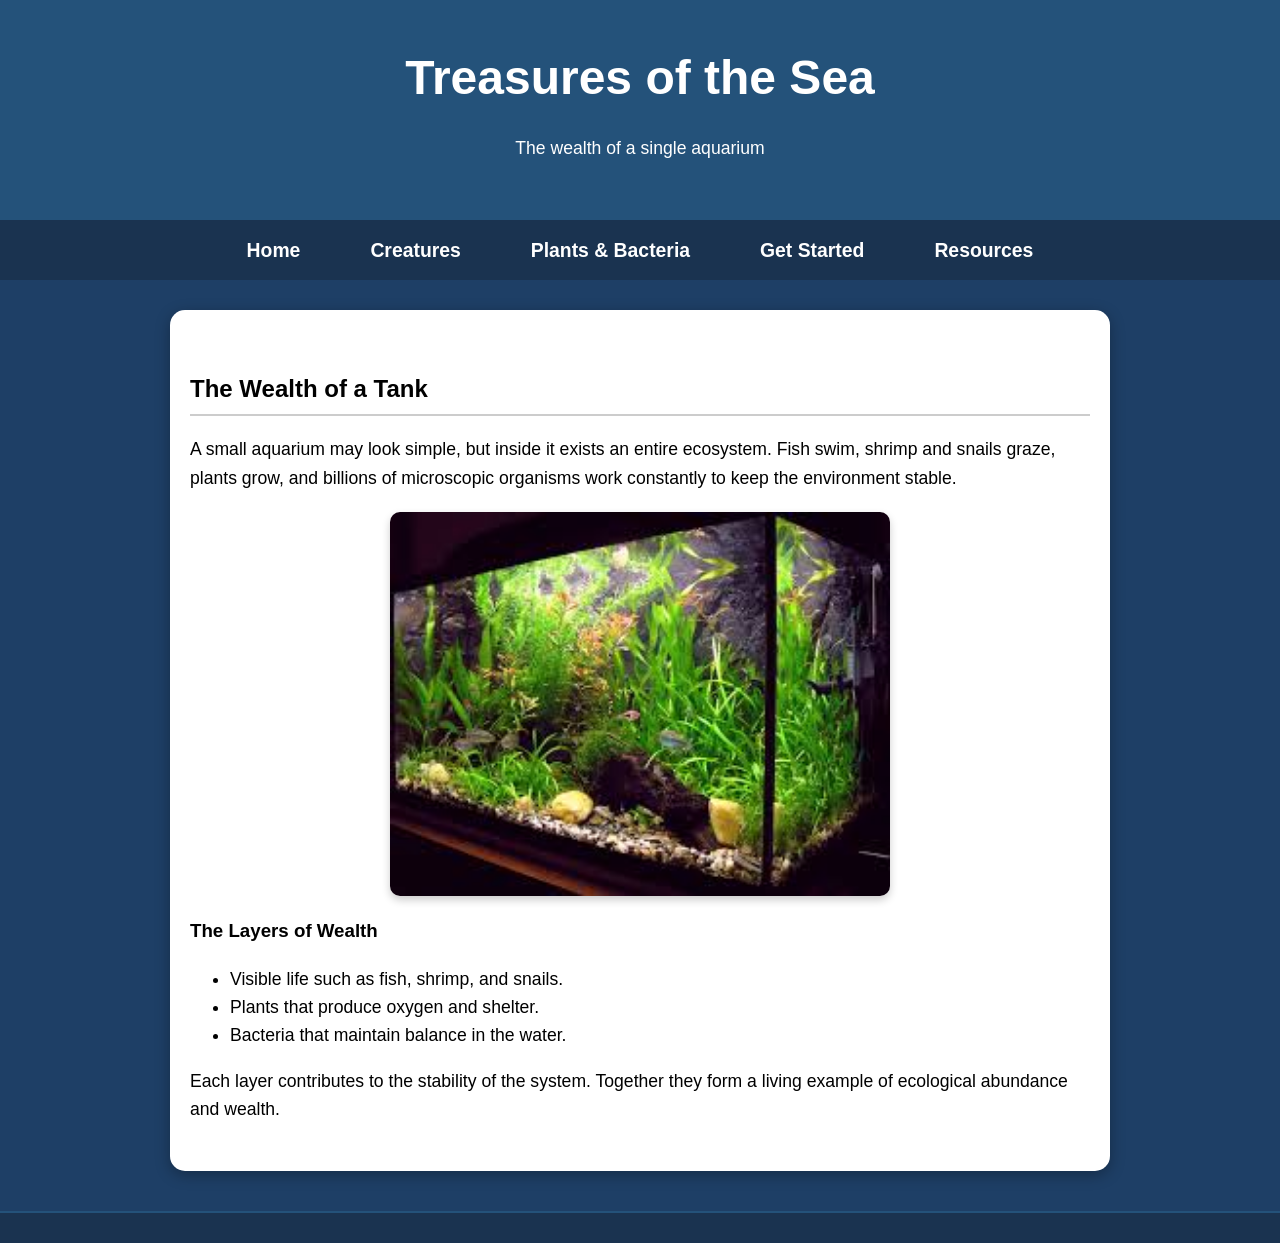
<file: index.html>
<!DOCTYPE html>
<html>

<head>
<title>𓆝 𓆟 𓆞Treasures of the Sea𓆝 𓆟 𓆞 - Home</title>
<link rel="stylesheet" href="style.css"</link>
</head>

<body>

<header>
<h1>Treasures of the Sea</h1>
<p>The wealth of a single aquarium</p>
</header>

<nav>
  <ul style="display:flex; justify-content:center; align-items:center; height:60px; margin:0; padding:0; list-style:none;">
    <li style="margin:0 20px;"><a href="index.html" style="text-decoration:none; color:white; font-weight:bold; display:flex; align-items:center; height:100%;">Home</a></li>
    <li style="margin:0 20px;"><a href="creatures.html" style="text-decoration:none; color:white; font-weight:bold; display:flex; align-items:center; height:100%;">Creatures</a></li>
    <li style="margin:0 20px;"><a href="plants.html" style="text-decoration:none; color:white; font-weight:bold; display:flex; align-items:center; height:100%;">Plants & Bacteria</a></li>
    <li style="margin:0 20px;"><a href="starting.html" style="text-decoration:none; color:white; font-weight:bold; display:flex; align-items:center; height:100%;">Get Started</a></li>
    <li style="margin:0 20px;"><a href="resources.html" style="text-decoration:none; color:white; font-weight:bold; display:flex; align-items:center; height:100%;">Resources</a></li>
  </ul>
</nav>

<div class="content">

<h2>The Wealth of a Tank</h2>

<p>
A small aquarium may look simple, but inside it exists an entire ecosystem.
Fish swim, shrimp and snails graze, plants grow, and billions of microscopic organisms
work constantly to keep the environment stable.
</p>

<img src="[data-uri]" alt="Aquarium fish tank"</src>

<h3>The Layers of Wealth</h3>

<ul>
<li>Visible life such as fish, shrimp, and snails.</li>
<li>Plants that produce oxygen and shelter.</li>
<li>Bacteria that maintain balance in the water.</li>
</ul>

<p>
Each layer contributes to the stability of the system.
Together they form a living example of ecological abundance and wealth.
</p>

</div>
<footer> </footer>
</body>
</html>
</file>
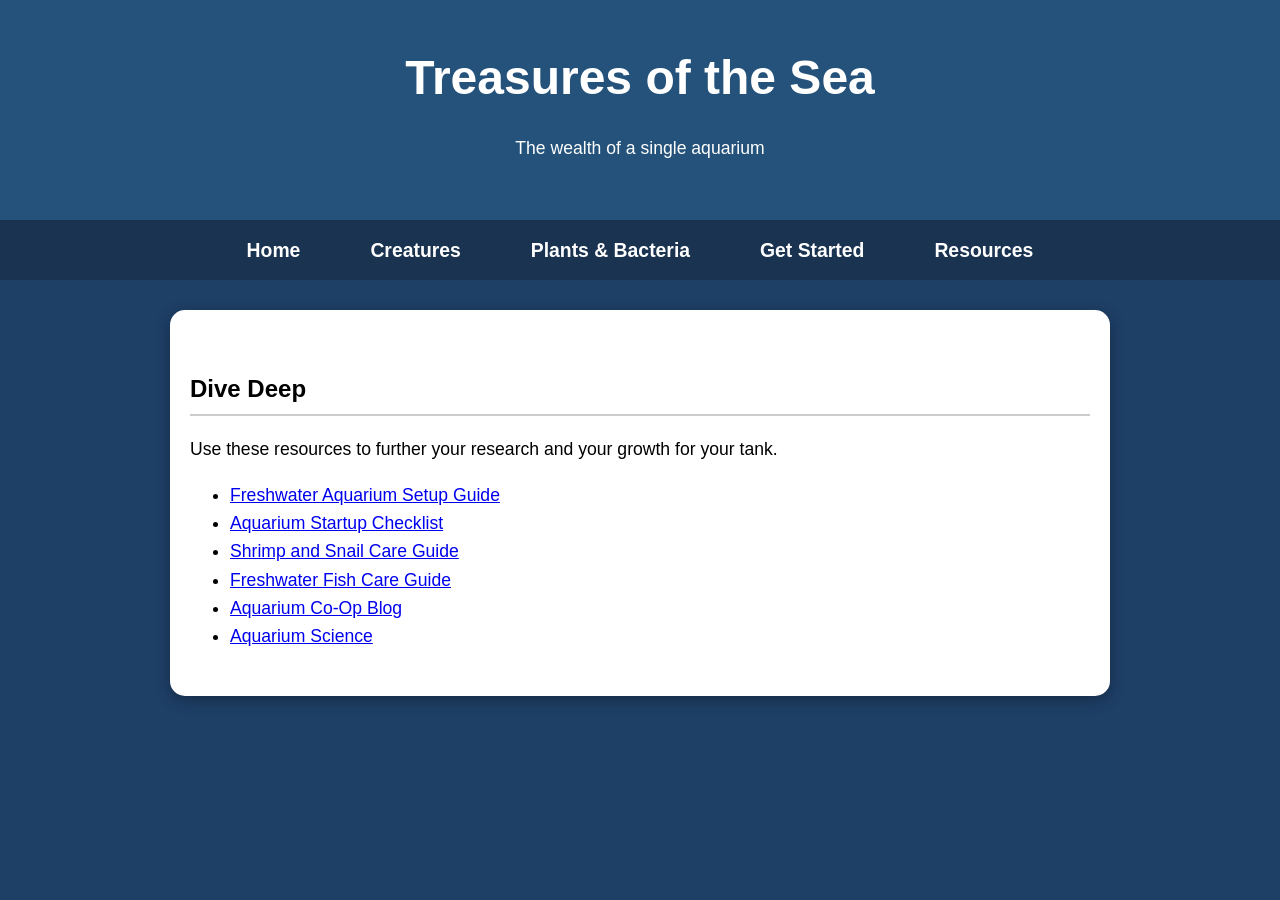
<file: resources.html>
<!DOCTYPE html>
<html>

<head>
<title>𓆝 𓆟 𓆞Treasures of the Sea𓆝 𓆟 𓆞 - Home</title>
<link rel="stylesheet" href="style.css"</link>
</head>

<body>

<header>
<h1>Treasures of the Sea</h1>
<p>The wealth of a single aquarium</p>
</header>

<nav>
  <ul style="display:flex; justify-content:center; align-items:center; height:60px; margin:0; padding:0; list-style:none;">
    <li style="margin:0 20px;"><a href="index.html" style="text-decoration:none; color:white; font-weight:bold; display:flex; align-items:center; height:100%;">Home</a></li>
    <li style="margin:0 20px;"><a href="creatures.html" style="text-decoration:none; color:white; font-weight:bold; display:flex; align-items:center; height:100%;">Creatures</a></li>
    <li style="margin:0 20px;"><a href="plants.html" style="text-decoration:none; color:white; font-weight:bold; display:flex; align-items:center; height:100%;">Plants & Bacteria</a></li>
    <li style="margin:0 20px;"><a href="starting.html" style="text-decoration:none; color:white; font-weight:bold; display:flex; align-items:center; height:100%;">Get Started</a></li>
    <li style="margin:0 20px;"><a href="resources.html" style="text-decoration:none; color:white; font-weight:bold; display:flex; align-items:center; height:100%;">Resources</a></li>
  </ul>
</nav>

<div class="content">

<h2>Dive Deep</h2>
<p>Use these resources to further your research and your growth for your tank.</p>

<ul>

<li>
<a href="https://oceanbitez.com/freshwater-aquarium-setup-guide/" target="_blank">
Freshwater Aquarium Setup Guide
</a>
</li>

<li>
<a href="https://dbcaquatics.com/aquarium-startup-checklist/" target="_blank">
Aquarium Startup Checklist
</a>
</li>

<li>
<a href="https://ornamentalfish.org/what-we-do/advice-information/care-sheets/caresheets-tropical-freshwater-invertebrates/how-to-look-after-freshwater-shrimp-and-snails/" target="_blank">
Shrimp and Snail Care Guide
</a>
</li>

<li>
<a href="https://www.aquariumindustries.com.au/wp-content/uploads/2015/05/Basic-Guide-to-Freshwater-Fish.pdf" target="_blank">
Freshwater Fish Care Guide
</a>
</li>

<li>
<a href="https://www.aquariumcoop.com/blogs/aquarium" target="_blank">
Aquarium Co-Op Blog
</a>
</li>

<li>
<a href="https://www.aquariumscience.org/" target="_blank">
Aquarium Science
</a>
</li>

</ul>
</file>
<file: style.css>
/* ---------------------------
   General Body Styles
--------------------------- */
body {
    margin: 0;
    font-family: 'Trebuchet MS', sans-serif; /* readable & fun */
    background: #1e3f66; /* deep calm blue */
    color: #000; /* default text color inside boxes */
    line-height: 1.6;
}

/* ---------------------------
   Header Styles
--------------------------- */
header {
    background: #24527a; /* slightly lighter blue for contrast */
    text-align: center;
    padding: 40px 20px;
    color: white;
}

header h1 {
    margin: 0;
    font-size: 3em;
}

/* ---------------------------
   Navigation Bar
--------------------------- */
nav {
    background: #1a3350; /* darker blue strip */
}

nav ul {
    list-style: none;       /* remove bullets */
    margin: 0;
    padding: 0;
    display: flex;          /* horizontal menu */
    justify-content: center;
}

nav li {
    margin: 0 20px;         /* spacing between links */
}

nav a {
    text-decoration: none;  /* no underline */
    color: white;
    font-weight: bold;
    font-size: 1.1em;
    padding: 10px 15px;
    transition: 0.3s;
}

nav a:hover {
    background: #00bfff;    /* light blue highlight */
    color: #000;
    border-radius: 5px;
}

/* ---------------------------
   Main Content Box
--------------------------- */
.content {
    max-width: 900px;
    margin: 30px auto;       /* center on page */
    padding: 30px 20px;
    background: white;       /* content box color */
    color: #000;             /* text inside the box */
    border-radius: 15px;     /* rounded corners */
    box-shadow: 0 4px 15px rgba(0,0,0,0.3); /* subtle shadow */
}

/* Headings inside content */
h2 {
    margin-top: 30px;
    border-bottom: 2px solid rgba(0,0,0,0.2);
    padding-bottom: 5px;
}

/* Paragraphs and lists inside content */
p, li, dd {
    font-size: 1.1em;
}

/* ---------------------------
   Images
--------------------------- */
img {
    width: 100%;
    max-width: 500px;
    display: block;
    margin: 20px auto;
    border-radius: 10px;
    box-shadow: 0 4px 8px rgba(0,0,0,0.2);
}

/* ---------------------------
   Footer
--------------------------- */
footer {
    background: #1a3350;
    text-align: center;
    padding: 15px;
    margin-top: 40px;
    font-size: 0.9em;
    color: #ccc;
    border-top: 2px solid #24527a;
}
</file>
